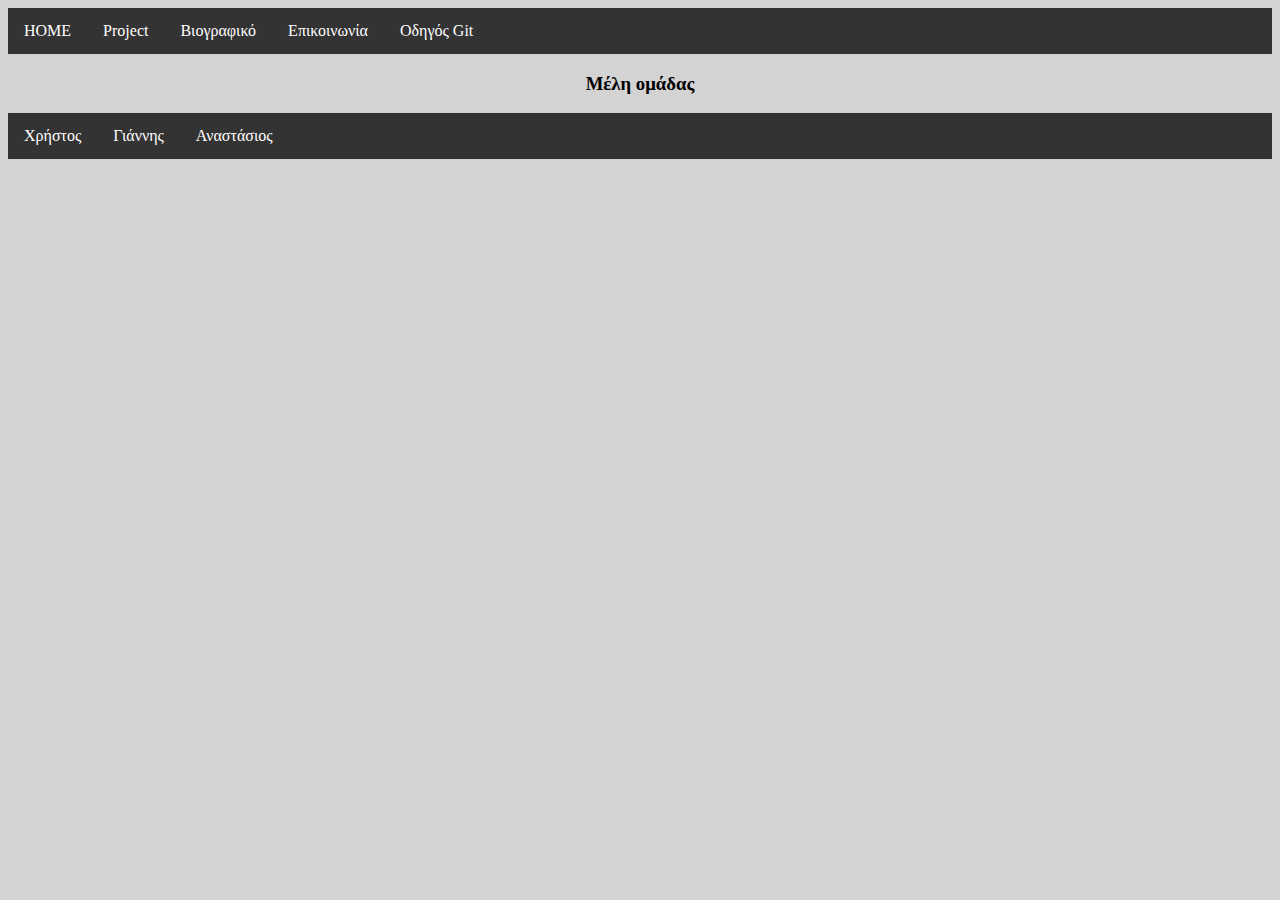
<file: index.html>
<!DOCTYPE html>
<html>
         <head>
               <meta charset="UTF-8">
               <title> Home </title>
               <link rel="stylesheet" type="text/css" href="css/css_index.css">
         </head>

         <body>
           <ul>
             <li><a href="index.html">HOME</a></li>
             <li><a href="project.html">Project</a></li>
             <li><a href="bio.html">Βιογραφικό</a></li>
             <li><a href="contact.html">Επικοινωνία</a></li>
             <li><a href="tutorialgit.html">Οδηγός Git</a></li>
           </ul>
         <h3 align="center">Μέλη ομάδας</h3>
         <p>
             <ul>
                  <li><a href="xristos.html">Χρήστος</a></li>
                  <li><a href="giannis.html">Γιάννης</a></li>
                  <li><a href="tasos.html">Αναστάσιος</a></li>
             </ul>
         </p>

         </body>
</html>
</file>
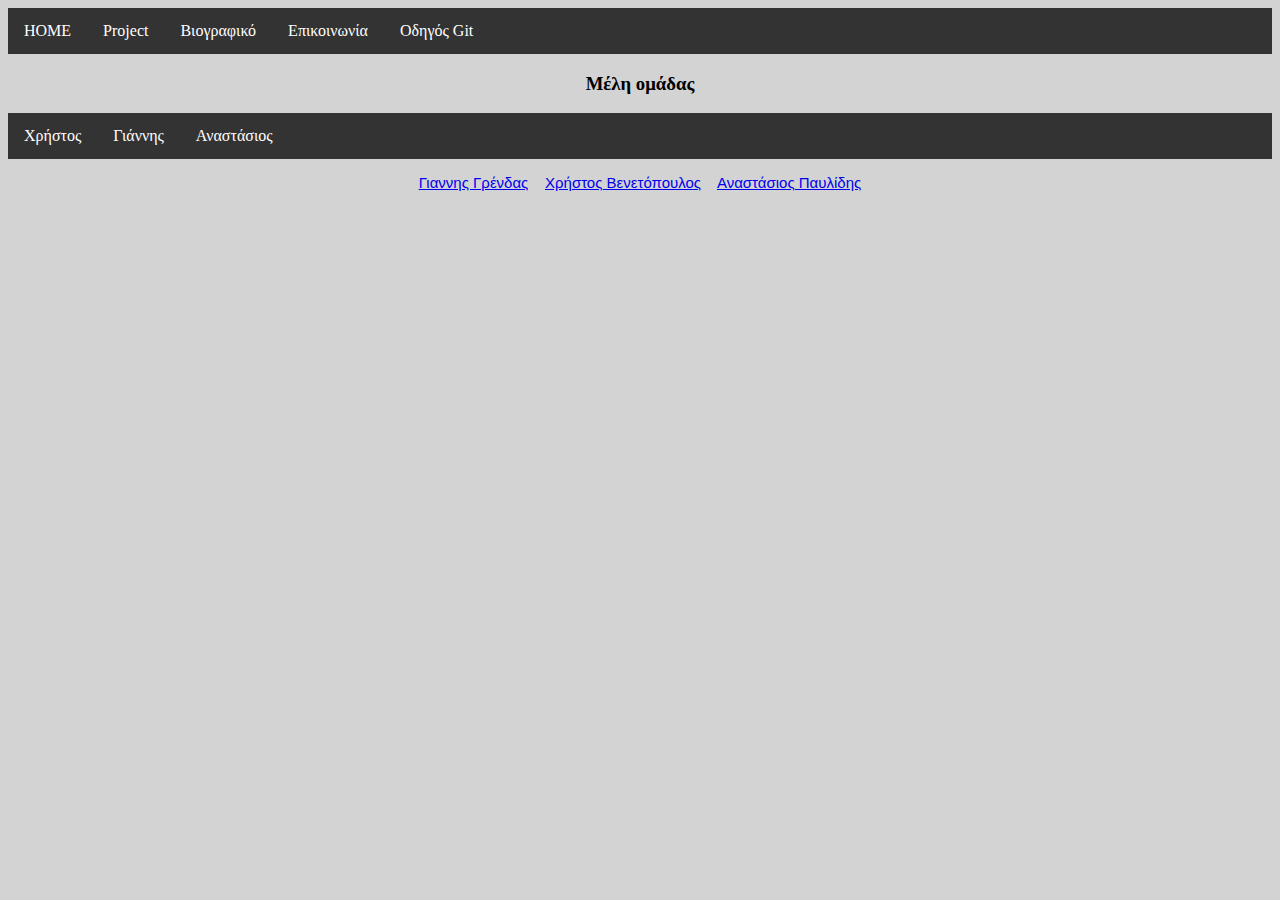
<file: bio.html>
<!DOCTYPE html>
<html>
         <head>
               <meta charset="UTF-8">
               <title> Bio </title>
               <link rel="stylesheet" type="text/css" href="css/css_index.css">
         </head>

         <body>
           <ul>
             <li><a href="index.html">HOME</a></li>
             <li><a href="project.html">Project</a></li>
             <li><a href="bio.html">Βιογραφικό</a></li>
             <li><a href="contact.html">Επικοινωνία</a></li>
             <li><a href="tutorialgit.html">Οδηγός Git</a></li>
           </ul>
         <h3 align="center">Μέλη ομάδας</h3>
         <p>
             <ul>
                  <li><a href="xristos.html">Χρήστος</a></li>
                  <li><a href="giannis.html">Γιάννης</a></li>
                  <li><a href="tasos.html">Αναστάσιος</a></li>
             </ul>
         </p>
         <p align="center">
          <a href="giannis.html"> Γιαννης Γρένδας</a>  &nbsp;&nbsp;  <a href="xristos.html"> Χρήστος Βενετόπουλος</a>  &nbsp;&nbsp;  <a href="tasos.html">Αναστάσιος Παυλίδης</a>
         </p>
         </body>
</html>
</file>
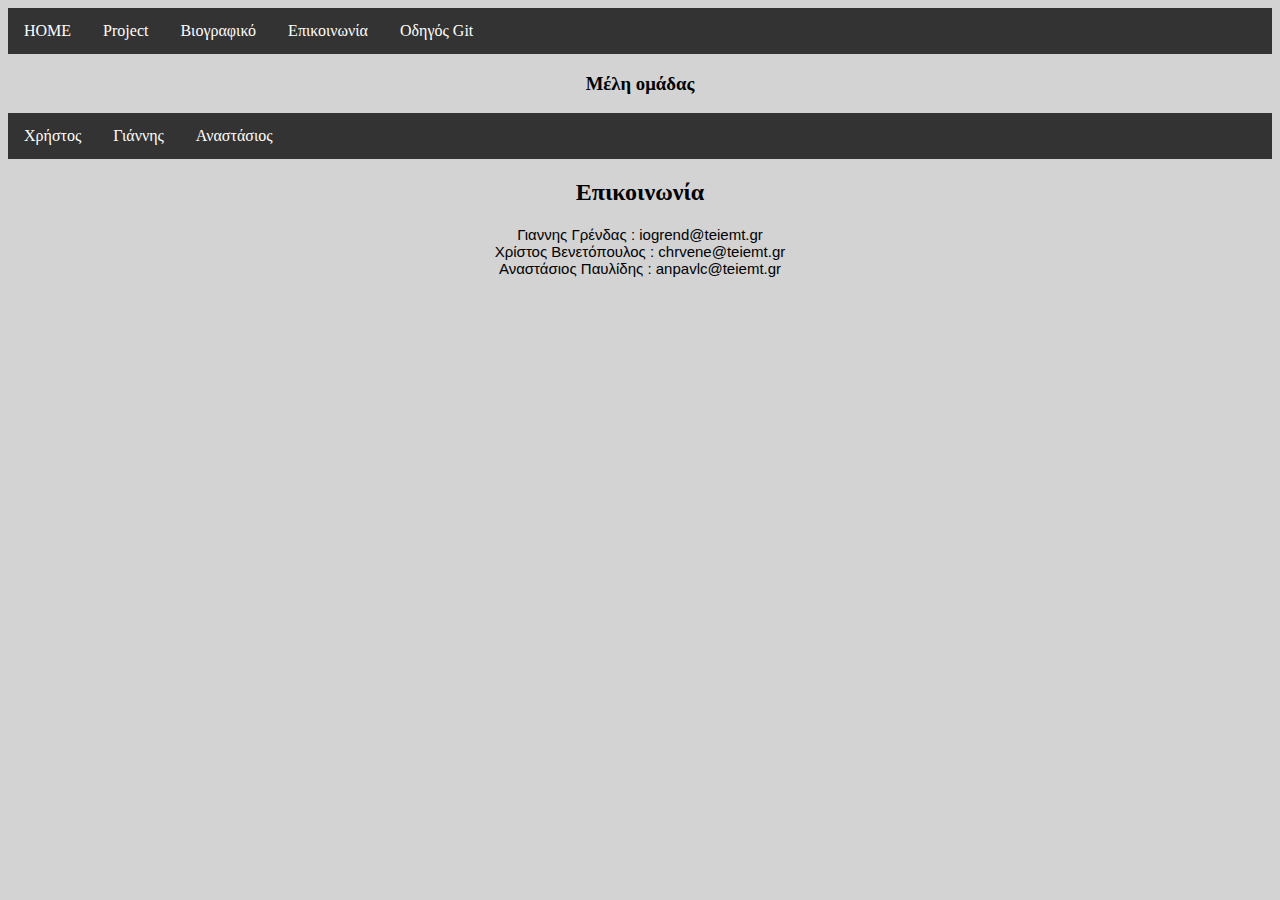
<file: contact.html>
<!DOCTYPE html>
<html>
         <head>
               <meta charset="UTF-8">
               <title> Επικοινωνία </title>
               <link rel="stylesheet" type="text/css" href="css/css_index.css">
         </head>

         <body>
           <ul>
             <li><a href="index.html">HOME</a></li>
             <li><a href="project.html">Project</a></li>
             <li><a href="bio.html">Βιογραφικό</a></li>
             <li><a href="contact.html">Επικοινωνία</a></li>
             <li><a href="tutorialgit.html">Οδηγός Git</a></li>
           </ul>

          <h3 align="center">Μέλη ομάδας</h3>
              <p>
                  <ul>
                       <li><a href="xristos.html">Χρήστος</a></li>
                       <li><a href="giannis.html">Γιάννης</a></li>
                       <li><a href="tasos.html">Αναστάσιος</a></li>
                  </ul>
              </p>
              <h2 align="center">Επικοινωνία</h2>
              <p align="center">
                Γιαννης Γρένδας : iogrend@teiemt.gr <br>

                Χρίστος Βενετόπουλος : chrvene@teiemt.gr<br>

                Αναστάσιος Παυλίδης : anpavlc@teiemt.gr<br>
              </p>

         </body>
</html>
</file>
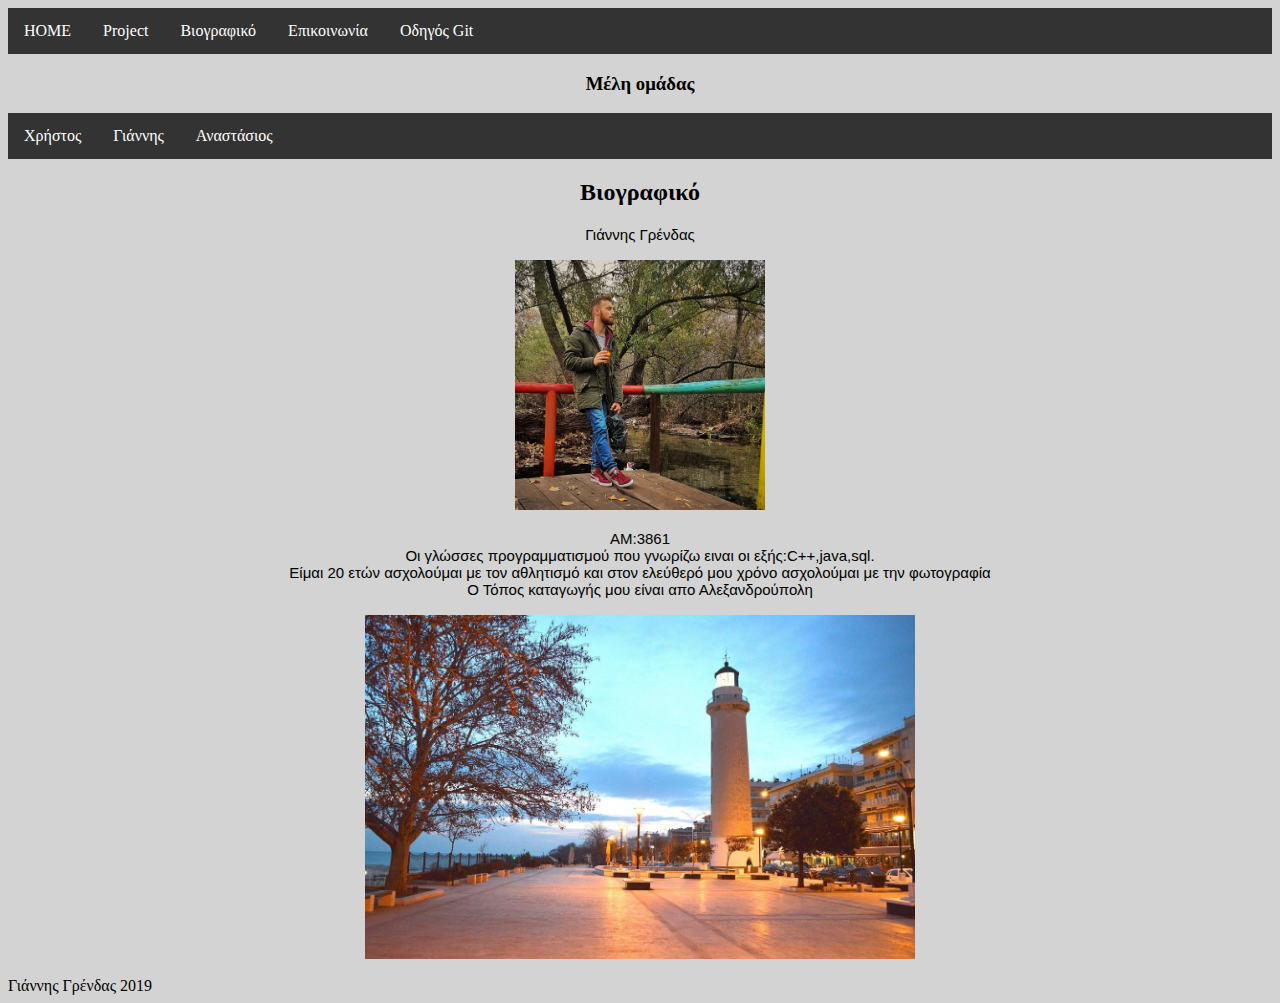
<file: giannis.html>
<!DOCTYPE html>
<html>
         <head>
               <meta charset="UTF-8">
               <title> Γιάννης Γρένδας</title>
               <link rel="stylesheet" type="text/css" href="css/css_index.css">
         </head>

         <body>
           <ul>
             <li><a href="index.html">HOME</a></li>
             <li><a href="project.html">Project</a></li>
             <li><a href="bio.html">Βιογραφικό</a></li>
             <li><a href="contact.html">Επικοινωνία</a></li>
             <li><a href="tutorialgit.html">Οδηγός Git</a></li>
           </ul>

         <h3 align="center">Μέλη ομάδας</h3>
         <p>
             <ul>
                  <li><a href="xristos.html">Χρήστος</a></li>
                  <li><a href="giannis.html">Γιάννης</a></li>
                  <li><a href="tasos.html">Αναστάσιος</a></li>
             </ul>
         </p>
             <h2 align="center">Βιογραφικό</h2>
         <p align="center">
             Γιάννης Γρένδας<br>
             <br>
             <img src="images/giannis.jpg" width="250">
             <br>
             <br>
              ΑΜ:3861 <br>
              Οι γλώσσες προγραμματισμού που γνωρίζω ειναι οι εξής:C++,java,sql.<br>
              Είμαι 20 ετών ασχολούμαι με τον αθλητισμό και στον ελεύθερό μου χρόνο ασχολούμαι με την φωτογραφία <br>
              Ο Τόπος καταγωγής μου είναι απο Αλεξανδρούπολη <br>
              <br>
              <a href="https://www.alexpolis.gr" target="_blank"><img src="images/alexpoli(2).jpeg" width="550"></a>

         </p>


         <footer>Γιάννης Γρένδας 2019</footer>
         </body>
</html>
</file>
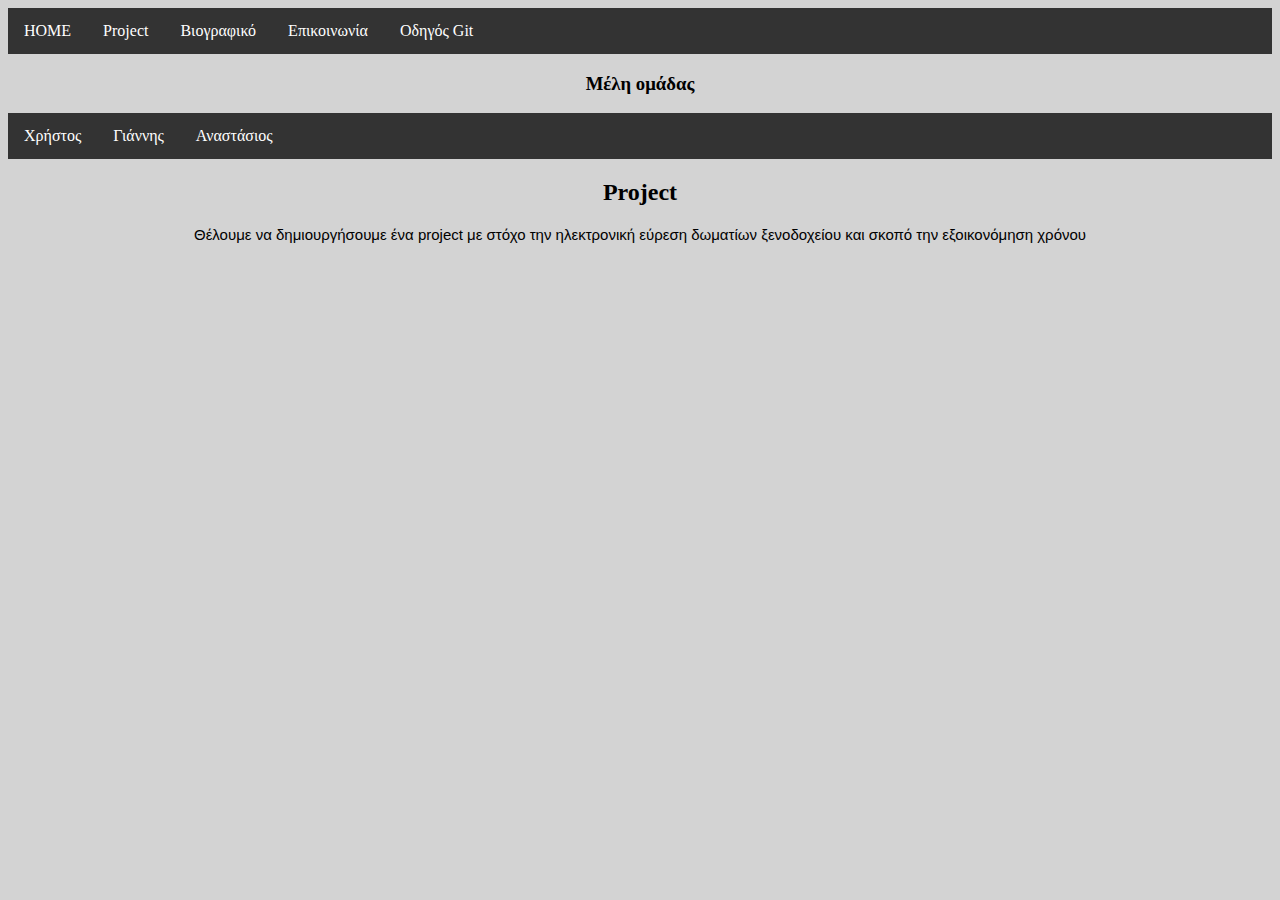
<file: project.html>
<!DOCTYPE html>
<html>
         <head>
               <meta charset="UTF-8">
               <title> Project </title>
               <link rel="stylesheet" type="text/css" href="css/css_index.css">
         </head>

         <body>
           <ul>
             <li><a href="index.html">HOME</a></li>
             <li><a href="project.html">Project</a></li>
             <li><a href="bio.html">Βιογραφικό</a></li>
             <li><a href="contact.html">Επικοινωνία</a></li>
             <li><a href="tutorialgit.html">Οδηγός Git</a></li>
           </ul>
           <h3 align="center">Μέλη ομάδας</h3>
           <p>
               <ul>
                    <li><a href="xristos.html">Χρήστος</a></li>
                    <li><a href="giannis.html">Γιάννης</a></li>
                    <li><a href="tasos.html">Αναστάσιος</a></li>
               </ul>
           </p>
              <h2 align="center">Project</h2>
              <p align="center">
                Θέλουμε να δημιουργήσουμε ένα project με στόχο την ηλεκτρονική εύρεση δωματίων ξενοδοχείου και σκοπό την εξοικονόμηση χρόνου

              </p>

         </body>
</html>
</file>
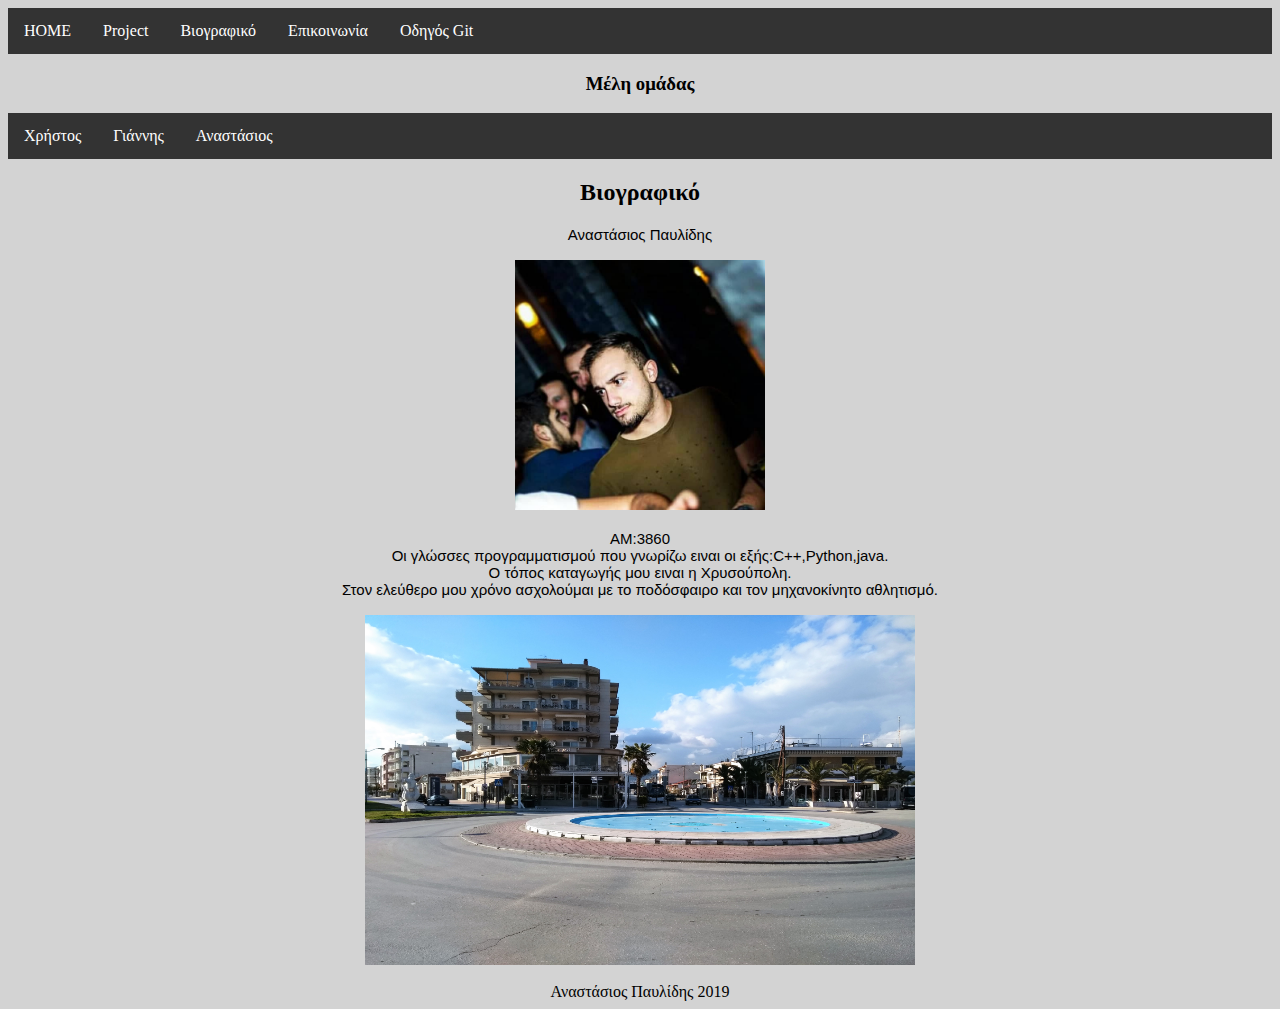
<file: tasos.html>
<!DOCTYPE html>
<html>
         <head>
               <meta charset="UTF-8">
               <title> Αναστάσιος Παυλίδης </title>
               <link rel="stylesheet" type="text/css" href="css/css_index.css">
         </head>

         <body>
           <ul>
             <li><a href="index.html">HOME</a></li>
             <li><a href="project.html">Project</a></li>
             <li><a href="bio.html">Βιογραφικό</a></li>
             <li><a href="contact.html">Επικοινωνία</a></li>
             <li><a href="tutorialgit.html">Οδηγός Git</a></li>
           </ul>

         <h3 align="center">Μέλη ομάδας</h3>
         <p>
             <ul>
                  <li><a href="xristos.html">Χρήστος</a></li>
                  <li><a href="giannis.html">Γιάννης</a></li>
                  <li><a href="tasos.html">Αναστάσιος</a></li>
             </ul>
         </p>
             <h2 align="center">Βιογραφικό</h2>
         <p align="center">
                Αναστάσιος Παυλίδης
              <br>
              <br>
             <img src="images/tasos.jpg" width="250">
             <br>
             <br>
              ΑΜ:3860 <br>
              Οι γλώσσες προγραμματισμού που γνωρίζω ειναι οι εξής:C++,Python,java. <br>
              Ο τόπος καταγωγής μου ειναι η Χρυσούπολη. <br>
              Στον ελεύθερο μου χρόνο ασχολούμαι με το ποδόσφαιρο και τον μηχανοκίνητο αθλητισμό.<br>
              <br>
              <a href="https://www.chrysoupolinews.com" target="_blank"><img src="images/chrysoupoli.jpg" width="550" height="350"></a>

         </p>


         <footer align="center">Αναστάσιος Παυλίδης 2019</footer>
         </body>
</html>
</file>
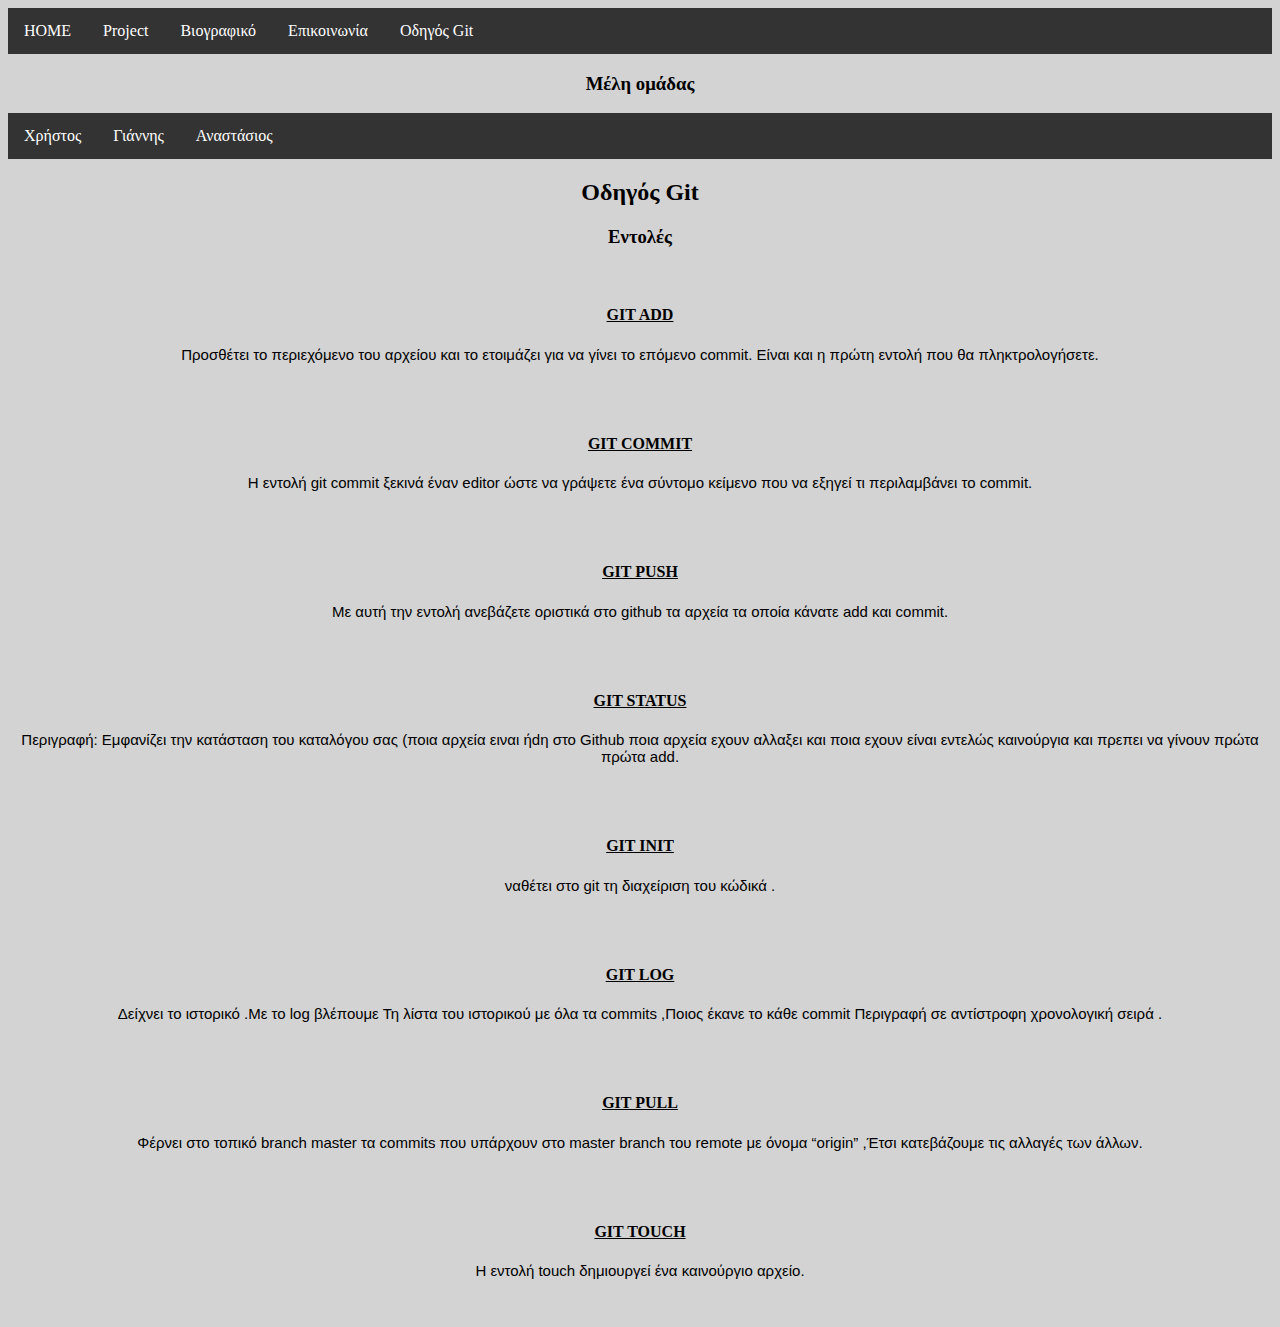
<file: tutorialgit.html>
<!DOCTYPE html>
<html>
         <head>
               <meta charset="UTF-8">
               <title> Home </title>
               <link rel="stylesheet" type="text/css" href="css/css_index.css">
         </head>

         <body>
           <ul>
             <li><a href="index.html">HOME</a></li>
             <li><a href="project.html">Project</a></li>
             <li><a href="bio.html">Βιογραφικό</a></li>
             <li><a href="contact.html">Επικοινωνία</a></li>
             <li><a href="tutorialgit.html">Οδηγός Git</a></li>
           </ul>
         <h3 align="center">Μέλη ομάδας</h3>
         <p>
             <ul>
                  <li><a href="xristos.html">Χρήστος</a></li>
                  <li><a href="giannis.html">Γιάννης</a></li>
                  <li><a href="tasos.html">Αναστάσιος</a></li>
             </ul>
         </p>
         <h2 align="center">Οδηγός Git</h2>
         <p align="center">
           <h3 align="center">Εντολές</h3>

              <br>
            <h4 align="center"> GIT ADD </h4>
              <p align="center">   Προσθέτει το περιεχόμενο του αρχείου και το ετοιμάζει για να γίνει το επόμενο commit. Είναι και η πρώτη εντολή που θα πληκτρολογήσετε.</p>
               <br>
               <br>
            <h4 align="center"> GIT COMMIT  </h4>
              <p align="center">   Η εντολή git commit ξεκινά έναν editor ώστε να γράψετε ένα σύντομο κείμενο που να εξηγεί τι περιλαμβάνει το commit.</p>
               <br>
               <br>
            <h4 align="center"> GIT PUSH  </h4>
              <p align="center">   Με αυτή την εντολή ανεβάζετε οριστικά στο github τα αρχεία τα οποία κάνατε add και commit.</p>
               <br>
               <br>
            <h4 align="center"> GIT STATUS  </h4>
              <p align="center"> Περιγραφή: Εμφανίζει την κατάσταση του καταλόγου σας (ποια αρχεία ειναι ήdη στο Github ποια αρχεία εχουν αλλαξει και ποια εχουν είναι εντελώς καινούργια και πρεπει να γίνουν πρώτα πρώτα add.</p>
               <br>
               <br>
            <h4 align="center"> GIT INIT </h4>
              <p align="center">ναθέτει    στο    git τη    διαχείριση    του    κώδικά   .</p>
               <br>
               <br>
            <h4 align="center"> GIT LOG </h4>
              <p align="center">   Δείχνει    το    ιστορικό .Με    το    log    βλέπουμε   Τη    λίστα    του    ιστορικού    με    όλα    τα    commits    ,Ποιος    έκανε    το    κάθε    commit    Περιγραφή σε αντίστροφη    χρονολογική    σειρά .</p>
               <br>
               <br>
            <h4 align="center"> GIT PULL </h4>
              <p align="center">    Φέρνει    στο    τοπικό    branch    master    τα    commits    που    υπάρχουν    στο    master    branch    του    remote    με    όνομα    “origin”    ,Έτσι    κατεβάζουμε    τις    αλλαγές    των    άλλων.</p>
               <br>
               <br>
            <h4 align="center"> GIT TOUCH </h4>
              <p align="center"> Η εντολή touch δημιουργεί ένα καινούργιο αρχείο.</p>
               <br>
         </p>

         </body>
</html>
</file>
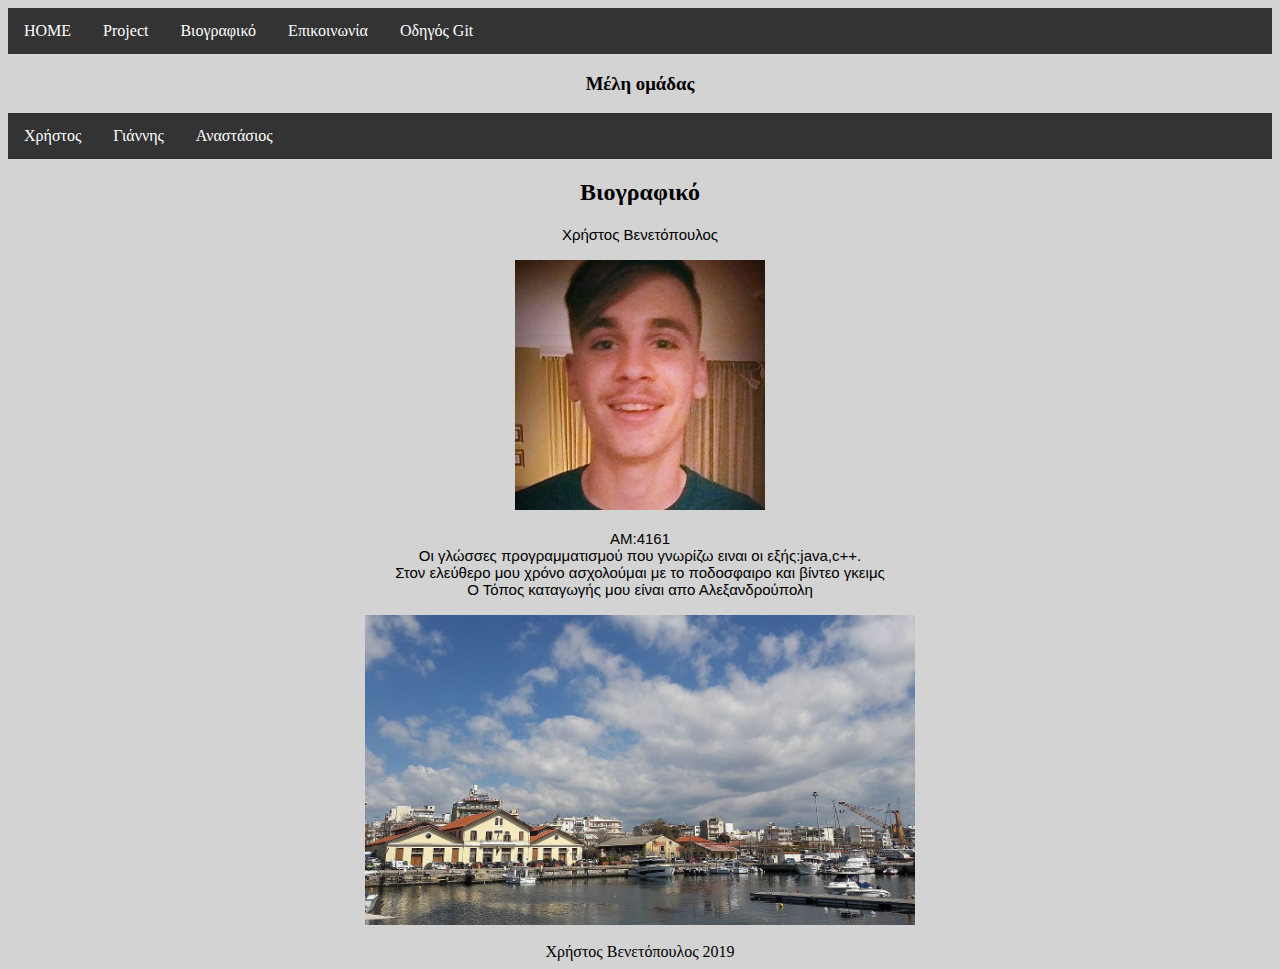
<file: xristos.html>
<!DOCTYPE html>
<html>
         <head>
               <meta charset="UTF-8">
               <title> Χρήστος Βενετόπουλος </title>
               <link rel="stylesheet" type="text/css" href="css/css_index.css">
         </head>

         <body>
           <ul>
             <li><a href="index.html">HOME</a></li>
             <li><a href="project.html">Project</a></li>
             <li><a href="bio.html">Βιογραφικό</a></li>
             <li><a href="contact.html">Επικοινωνία</a></li>
             <li><a href="tutorialgit.html">Οδηγός Git</a></li>
           </ul>

         <h3 align="center">Μέλη ομάδας</h3>
         <p>
             <ul>
                  <li><a href="xristos.html">Χρήστος</a></li>
                  <li><a href="giannis.html">Γιάννης</a></li>
                  <li><a href="tasos.html">Αναστάσιος</a></li>
             </ul>
         </p>
             <h2 align="center">Βιογραφικό</h2>
        <p align="center">
            Χρήστος Βενετόπουλος
            <br>
            <br>
            <img src="images/xristos.jpg" width="250">
            <br>
            <br>
             ΑΜ:4161 <br>
             Οι γλώσσες προγραμματισμού που γνωρίζω ειναι οι εξής:java,c++.<br>
             Στον ελεύθερο μου χρόνο ασχολούμαι με το ποδοσφαιρο και βίντεο γκειμς<br>
             Ο Τόπος καταγωγής μου είναι απο Αλεξανδρούπολη <br>
             <br>
             <a href="https://www.alexpolis.gr" target="_blank"><img src="images/alexpoli(1).jpg" width="550"></a>

         </p>


       <footer align="center">Χρήστος Βενετόπουλος 2019</footer>

         </body>
</html>
</file>
<file: css/css_index.css>
ul {
  list-style-type: none;
  margin: 0;
  padding: 0;
  overflow: hidden;
  background-color: #333;
}

li {
  float: left;
}

li a {
  display: block;
  color: white;
  text-align: center;
  padding: 14px 16px;
  text-decoration: none;
}

/* Change the link color to #111 (black) on hover */
li a:hover {
  background-color: #111;
}

body {
  background-color: lightgrey;
}

h1 {
  color: black;
  text-align: center;
}
h2 {
  color: black;
  text-align: center;

}
h3 {
  font-style: bolt;
  color: black;
  text-align: center;

}
h4 {
  font-style: bolt;
  text-decoration: underline;
}

p {
  font-family: Arial;
  font-size: 15px;
}
</file>
